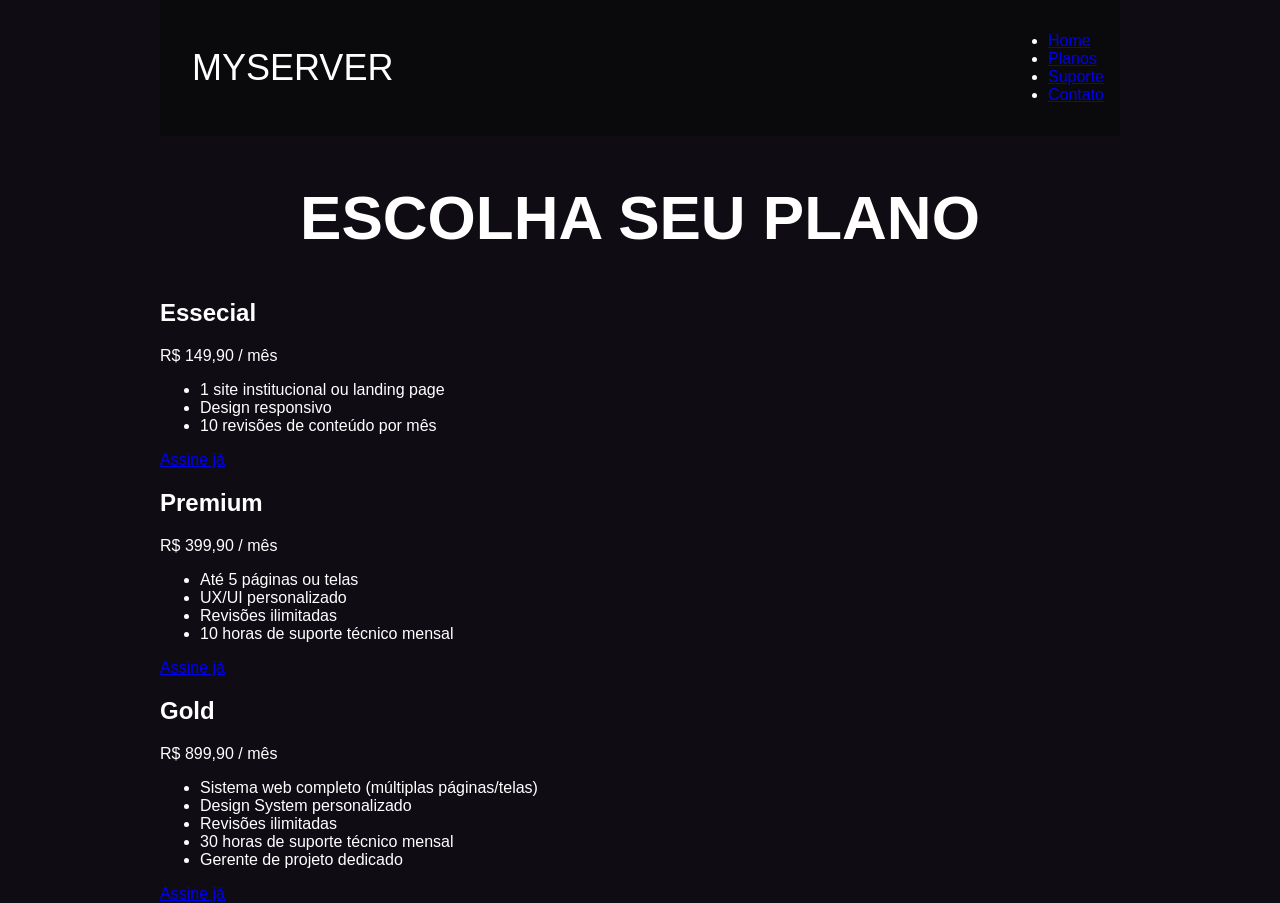
<file: Escolha seu plano/index.html>
<!DOCTYPE html>
<html lang="pt-br">
<head>
    <meta charset="UTF-8">
    <meta name="viewport" content="width=device-width, initial-scale=1.0">
    <title>Escolha seu plano</title>
    <link rel="stylesheet" href="style.css"
</head>
<body>
    <header class="header">
        <div class="header__logo">MyServer</div>
        <nav class="header__nav">
            <ul>
                <li><a href="#">Home</a></li>
                <li><a href="#">Planos</a></li>
                <li><a href="#">Suporte</a></li>
                <li><a href="#">Contato</a></li>
            </ul>
        </nav>
    </header>

    <h1 class="main-title">Escolha seu plano</h1>

    <section class="pricing">
        <div class="pricing-plan">
            <h2 class="class-pricing-plan__title">Essecial</h2>
            <p> <span class="pricing-plan__price"> R$ 149,90 </span> / mês</p>
            <ul class="class-pricingplan__features">
                <li>1 site institucional ou landing page</li>
                <li>Design responsivo</li>
                <li>10 revisões de conteúdo por mês</li>
            </ul>
            <a href="#"class="pricing-plan__cta">Assine já</a>
        </div>

        <div class="pricing-plan">
            <h2 class="class-pricing-plan__title">Premium</h2>
            <p> <span class="pricing-plan__price"> R$ 399,90 </span> / mês</p>
            <ul class="class-pricingplan__features">
                <li>Até 5 páginas ou telas</li>
                <li>UX/UI personalizado</li>
                <li>Revisões ilimitadas</li>
                <li>10 horas de suporte técnico mensal</li>
            </ul>
            <a href="#"class="pricing-plan__cta">Assine já</a>
        </div>

        <div class="pricing-plan">
            <h2 class="class-pricing-plan__title">Gold</h2>
            <p> <span class="pricing-plan__price"> R$ 899,90 </span> / mês</p>
            <ul class="class-pricingplan__features">    
                <li>Sistema web completo (múltiplas páginas/telas)</li>
                <li>Design System personalizado</li>
                <li>Revisões ilimitadas</li>
                <li>30 horas de suporte técnico mensal</li>
                <li>Gerente de projeto dedicado</li>
            </ul>
            <a href="#"class="pricing-plan__cta">Assine já</a>
        </div>
    </section>

</body>
</html>
</file>
<file: Escolha seu plano/style.css>
body{
    background-color: #100c14;
    color: white;
    width: 90%;
    max-width: 960px;
    margin: 0 auto;
    font-family:'Gill Sans', 'Gill Sans MT', Calibri, 'Trebuchet MS', sans-serif
}

.main-title{
    font-size: 62px;
    text-transform: uppercase;
    text-align: center;
    margin: 46px 0;
}

.header{
    display: flex;
    background-color:rgb(10, 10, 12);
    padding: 16px;
    justify-content: space-between;
    align-items:center;
}

.header__logo{
    font-size: 36px;
    text-transform: uppercase;
    margin-left: 16px;
}
</file>
